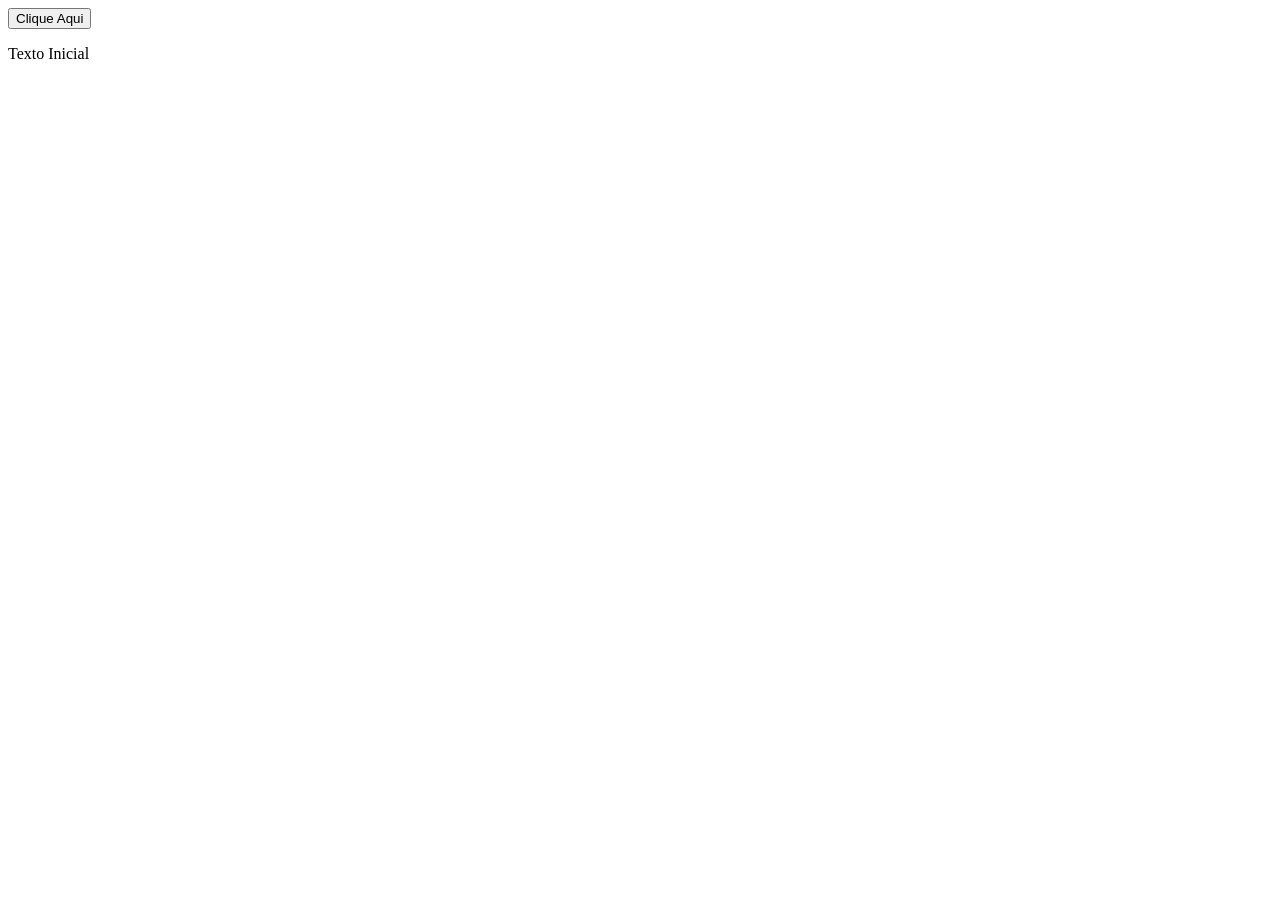
<file: ex1-manipulacao-dom/index.html>
<!DOCTYPE html>
<html lang="pt-br">
<head>
  <meta charset="UTF-8">
  <meta name="viewport" content="width=device-width, initial-scale=1.0">
  <title>Exercício 1: Manipulação do DOM</title>
</head>
<body>
  <!-- Botão que será usado para interagir com o JavaScript -->

  <!-- 1ª Digitação (Aqui) -->
 
  <button id="myButton">Clique Aqui</button>

  <!-- Parágrafo que será modificado pelo JavaScript -->

  <p id="myText">Texto Inicial</p>

  <!-- 2ª Digitação (Aqui) -->

  <!-- Inclui o arquivo JavaScript -->
  <script src="script.js"></script>
</body>
</html>
</file>
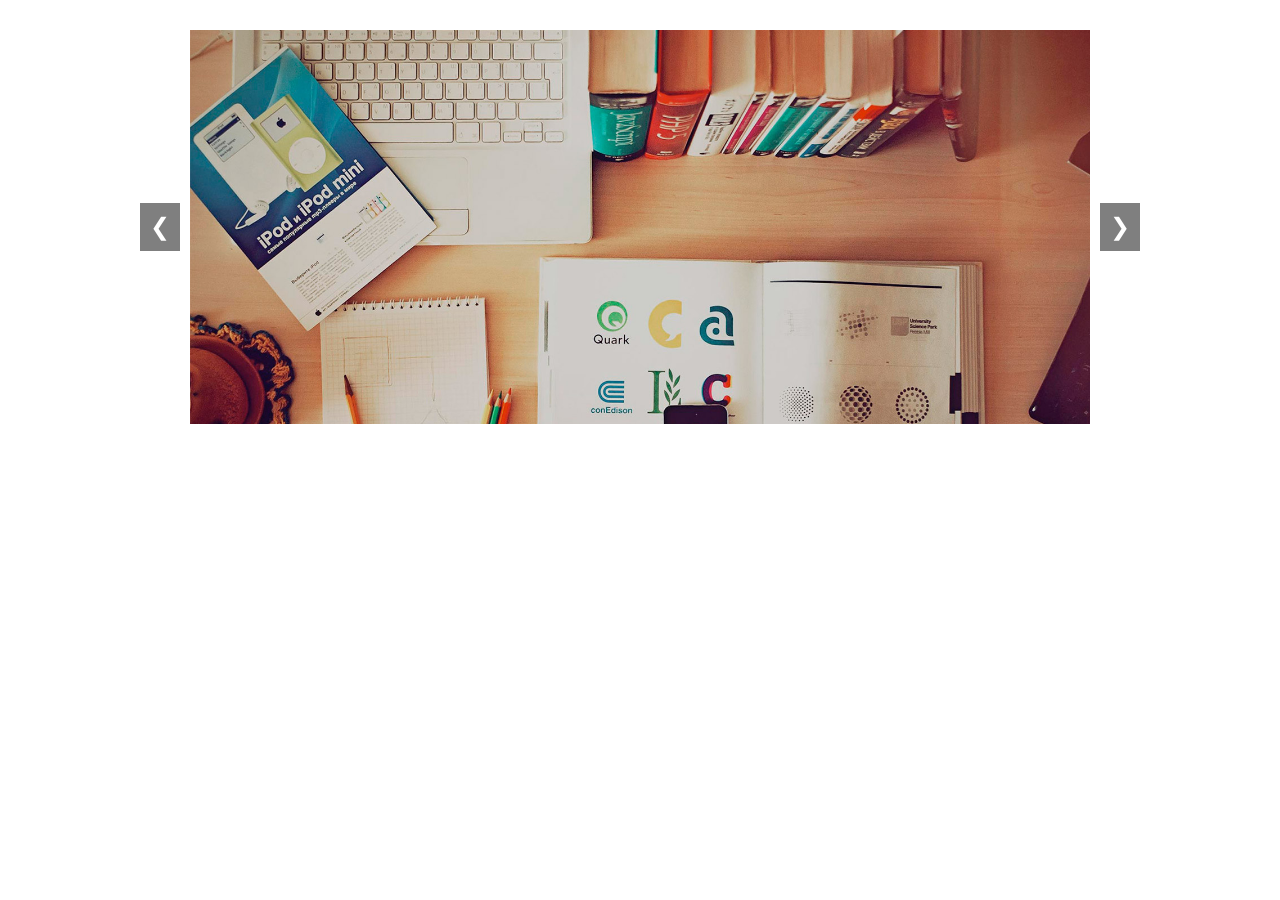
<file: ex11-carrossel/index.html>
<!DOCTYPE html>
<html lang="pt-br">
<head>
  <meta charset="UTF-8">
  <meta name="viewport" content="width=device-width, initial-scale=1.0">
  <title>Carrossel de Imagens</title>
  <!-- Importa o arquivo CSS personalizado -->
  <link rel="stylesheet" href="styles.css">
</head>
<body>
  <!-- Container do carrossel -->
  <div class="carousel-container">
    <!-- Slides do carrossel -->
    <div class="carousel-slides">
      <!-- Slide 1 (ativo por padrão) -->
      <div class="carousel-slide active">
        <img src="assets/slide1.jpg" alt="Imagem 1">
      </div>
      <!-- Slide 2 -->
      <div class="carousel-slide">
        <img src="assets/slide2.jpg" alt="Imagem 2">
      </div>
      <!-- Slide 3 -->
      <div class="carousel-slide">
        <img src="assets/slide3.jpg" alt="Imagem 3">
      </div>
    </div>

    <!-- Botões de navegação -->
    <button class="carousel-button prev">&#10094;</button> <!-- Botão "Anterior" -->
    <button class="carousel-button next">&#10095;</button> <!-- Botão "Próximo" -->
  </div>

  <!-- Inclui o arquivo JavaScript -->
  <script src="script.js"></script>
</body>
</html>
</file>
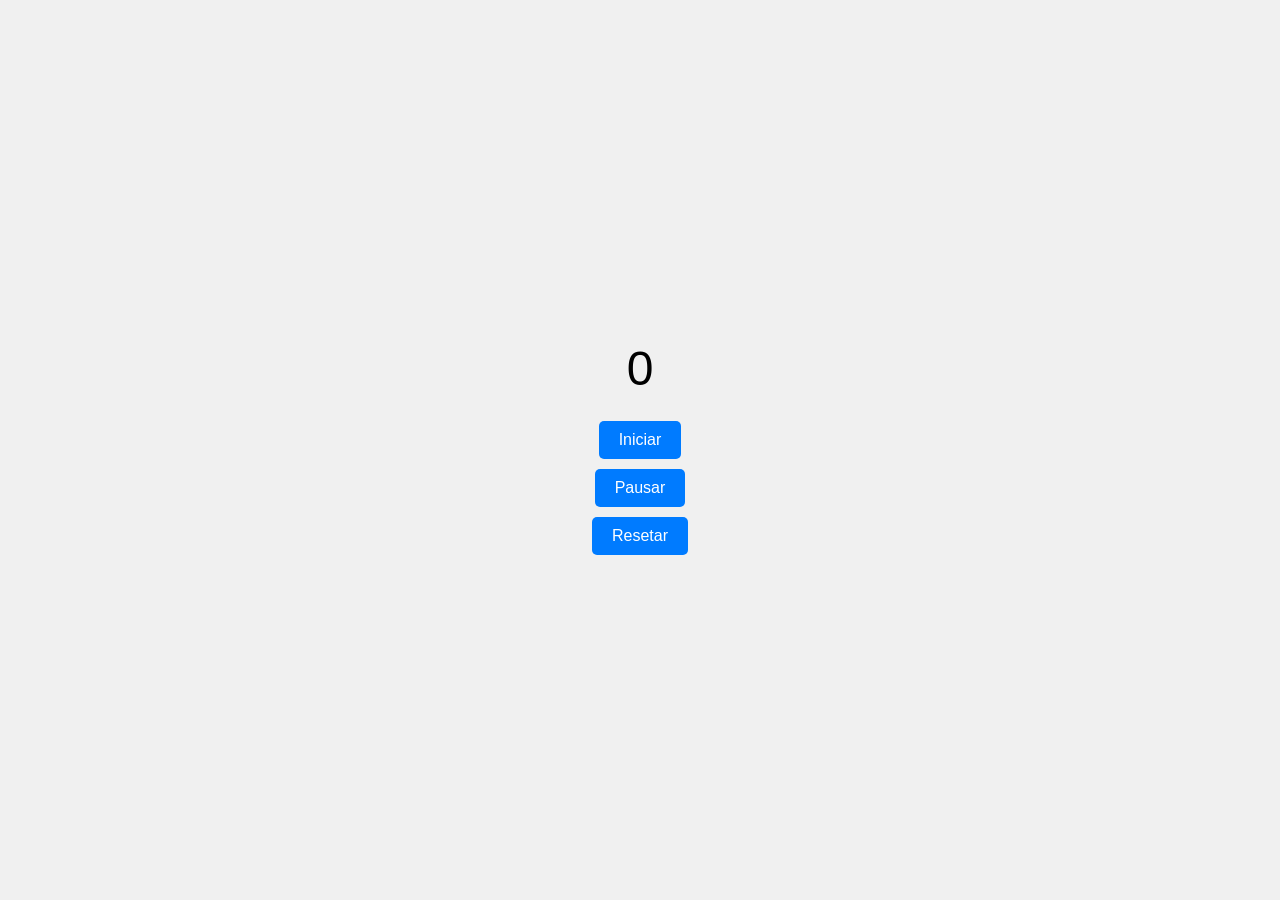
<file: ex11a-al-fazer-contador-(exercicio)/index.html>
<!DOCTYPE html>
<html lang="pt-br">
<head>
  <meta charset="UTF-8">
  <meta name="viewport" content="width=device-width, initial-scale=1.0">
  <title>Tarefa 11a: Temporizador</title>
  <style>
    body {
      display: flex;
      flex-direction: column;
      align-items: center;
      justify-content: center;
      height: 100vh;
      margin: 0;
      font-family: Arial, sans-serif;
      background-color: #f0f0f0;
    }

    #timer {
      font-size: 3rem;
      margin-bottom: 20px;
    }

    button {
      margin: 5px;
      padding: 10px 20px;
      font-size: 1rem;
      cursor: pointer;
      border: none;
      border-radius: 5px;
      background-color: #007bff;
      color: white;
    }

    button:hover {
      background-color: #0056b3;
    }
  </style>
</head>
<body>
  <!-- Temporizador -->
  <div id="timer">0</div>

  <!-- Botões de controle -->
  <button id="startButton">Iniciar</button>
  <button id="pauseButton">Pausar</button>
  <button id="resetButton">Resetar</button>

  <!-- Script JavaScript embutido na página -->
  <script>


    // 1ª Digitação (Resolva aqui o exercício)


  </script>
</body>
</html>
</file>
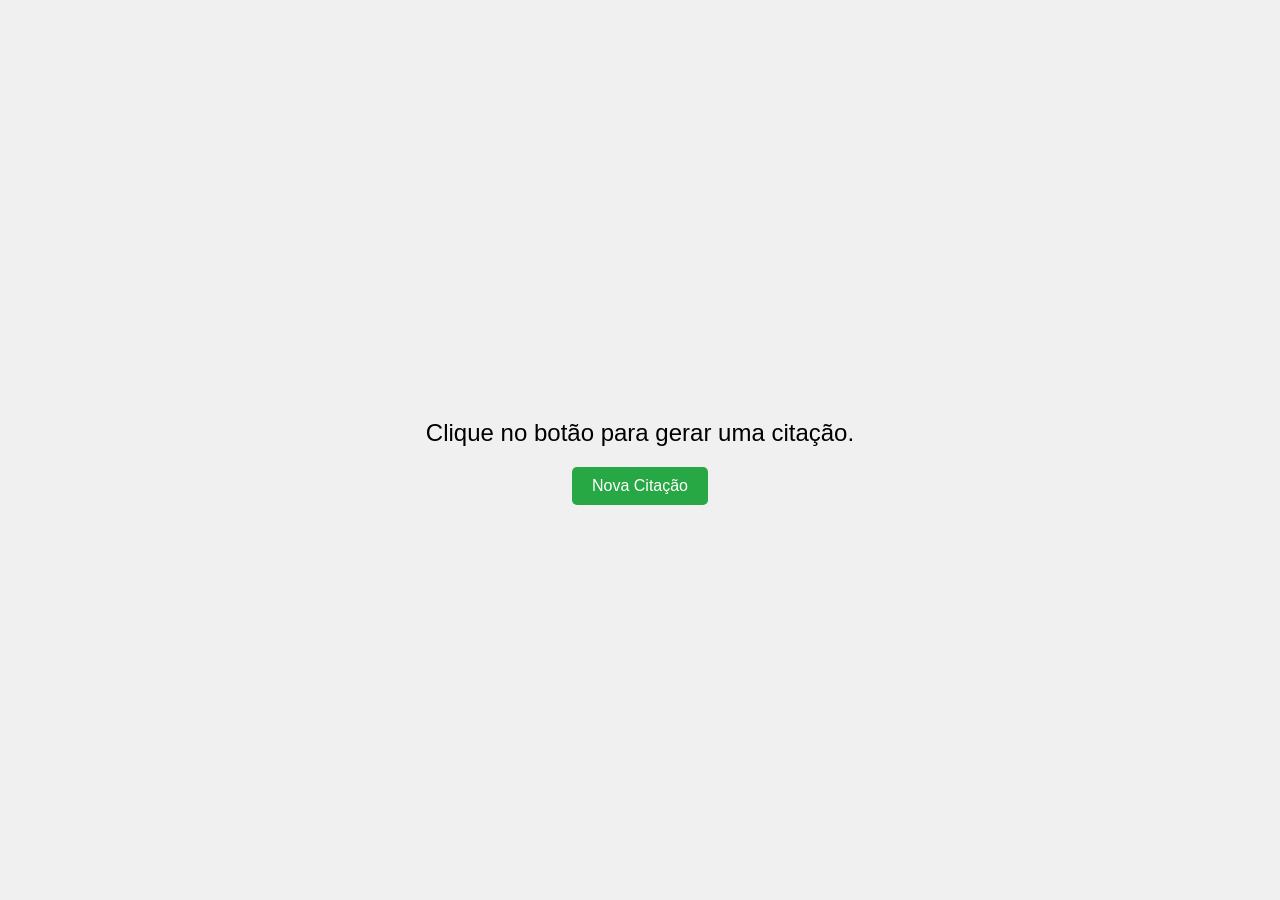
<file: ex11b-al-fazer-contador-(exercicio)/index.html>
<!DOCTYPE html>
<html lang="pt-br">
<head>
  <meta charset="UTF-8">
  <meta name="viewport" content="width=device-width, initial-scale=1.0">
  <title>Tarefa 11b: Gerador de Citações</title>
  <style>
    body {
      display: flex;
      flex-direction: column;
      align-items: center;
      justify-content: center;
      height: 100vh;
      margin: 0;
      font-family: Arial, sans-serif;
      background-color: #f0f0f0;
    }

    #quote {
      font-size: 1.5rem;
      margin-bottom: 20px;
      text-align: center;
      max-width: 600px;
    }

    button {
      padding: 10px 20px;
      font-size: 1rem;
      cursor: pointer;
      border: none;
      border-radius: 5px;
      background-color: #28a745;
      color: white;
    }

    button:hover {
      background-color: #218838;
    }
  </style>
</head>
<body>
  <!-- Parágrafo para exibir a citação -->
  <p id="quote">Clique no botão para gerar uma citação.</p>

  <!-- Botão para gerar uma nova citação -->
  <button id="newQuoteButton">Nova Citação</button>

  <!-- Script JavaScript embutido na página -->
  <script>
    // Array de citações
    const quotes = [
      "A vida é o que acontece enquanto você está ocupado fazendo outros planos. – John Lennon",
      "A simplicidade é o último grau de sofisticação. – Leonardo da Vinci",
      "O sucesso é a soma de pequenos esforços repetidos dia após dia. – Robert Collier",
      "Acredite que você pode e você já está no meio do caminho. – Theodore Roosevelt",
      "Não importa o quão devagar você vá, desde que você não pare. – Confúcio"
    ];
       const button = document.getElementById('newQuoteButton'); // botão
       const quote = document.getElementById('quote'); // constante do parágrafo
       let currentText = 0; // estado atual é 0

       button.addEventListener('click', () => {
        quote.textContent = quotes[currentText]; // pega o que estava escrito no parágrafo e substitui pelo que está armazenado na variável quotes
         currentText = (currentText + 1) % quotes.length //Soma 1 á posição atual. Se chegar ao fim da lista, volta para o zero, ou seja looping
       });
       
       // 1ª Digitação (Resolva aqui o exercício)
       

  </script>
</body>
</html>
</file>
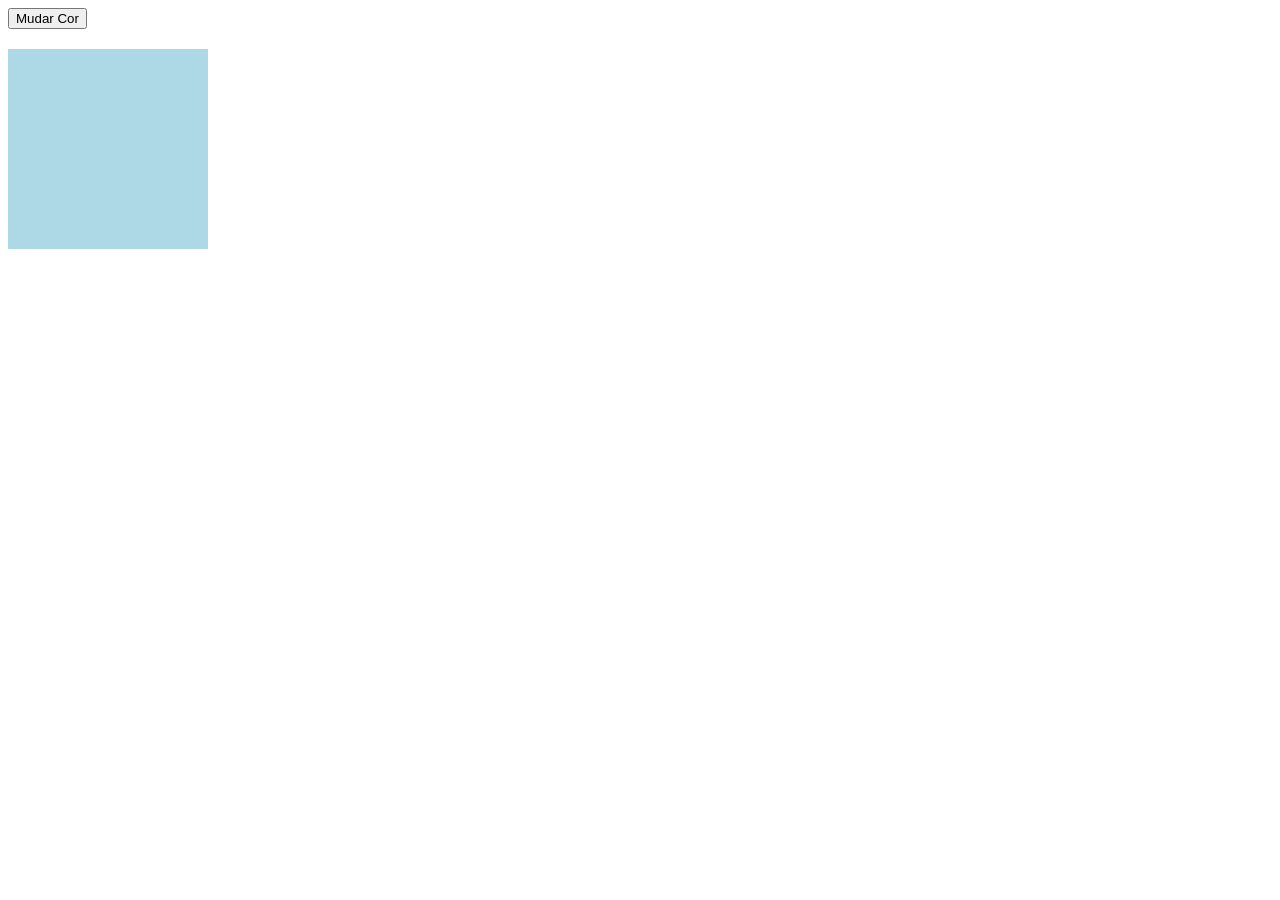
<file: ex2-alterar-estilos/index.html>
<!DOCTYPE html>
<html lang="pt-br">
<head>
  <meta charset="UTF-8">
  <meta name="viewport" content="width=device-width, initial-scale=1.0">
  <title>Exercício 2: Alternância de Estilos</title>
  <style>
    /* Define o estilo inicial da div */
    #myDiv {
      width: 200px;
      height: 200px;
      background-color: lightblue;
      margin-top: 20px;
    }
  </style>
</head>
<body>
  <!-- Botão que será usado para mudar a cor da div -->
  <button id="myButton">Mudar Cor</button>

  <!-- Div que terá sua cor de fundo alterada -->
  <div id="myDiv"></div>

  <!-- Script JavaScript embutido na página -->
  <script>
    // Seleciona o botão e a div pelo ID

    // 1ª Digitação (Aqui)
    const button = document.querySelector('#myButton');
    const div = document.querySelector('#myDiv');

    // Adiciona um evento de clique ao botão
      button.addEventListener('click', () => {

        // Verifica a cor atual da div e alterna entre lightblue e lightcoral
          if (div.style.backgroundColor === 'lightblue') {
            div.style.backgroundColor = 'lightcoral';
          } else {
             div.style.backgroundColor = 'lightblue';
          }
      });

      

    
      
  </script>
</body>
</html>
</file>
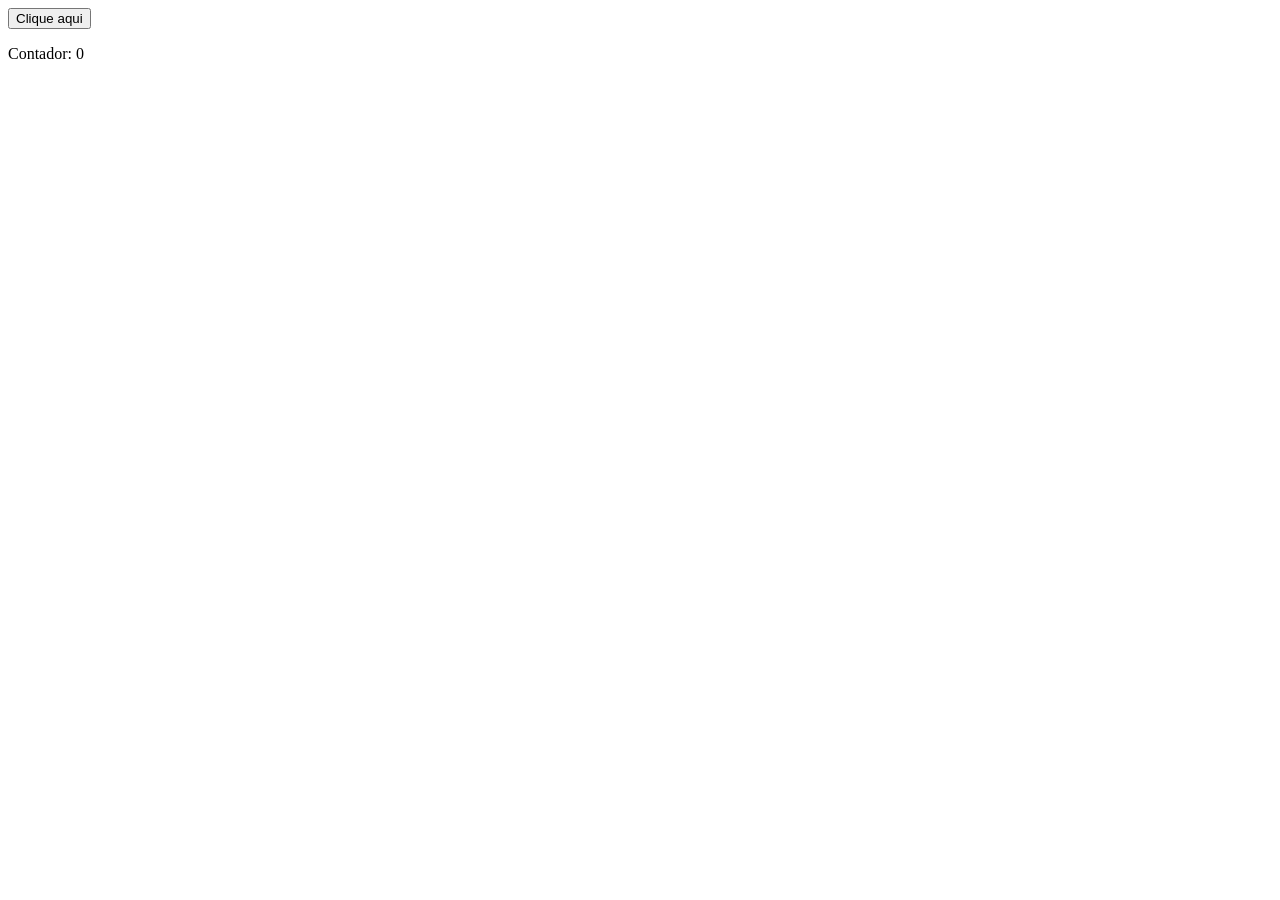
<file: ex5a-al-fazer-contador-(exercicio)/index.html>
<!DOCTYPE html>
 <html lang="en">
 <head>
    <meta charset="UTF-8">
    <meta name="viewport" content="width=device-width, initial-scale=1.0">
    <title> Exercício de contador </title>
 </head>
 <body>
    <button id="Contador">Clique aqui</button>
    <p id="paragrafo">Contador: 0</p>

   <script>
      let contador =  0;

      const botao = document.getElementById("Contador");
      const paragrafo = document.getElementById("Paragrafo");
   </script>

 </body>
 </html>
</file>
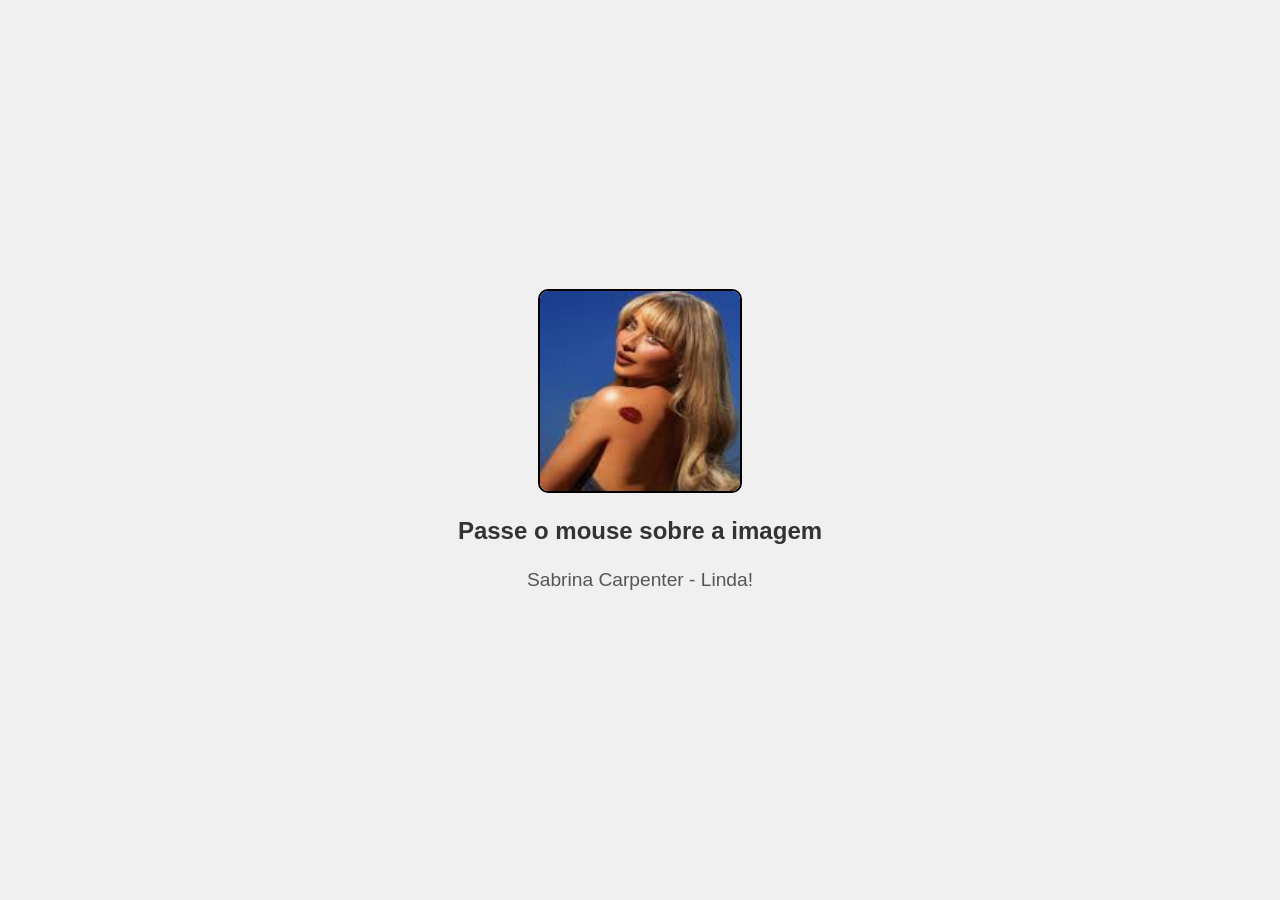
<file: ex5b-al-fazer-imagem-(exercicio)/index.html>
<!DOCTYPE html>
<html lang="pt-br">
<head>
  <meta charset="UTF-8">
  <meta name="viewport" content="width=device-width, initial-scale=1.0">
  <title>Exercício 5b: Troca de Imagem</title>
  <style>
    /* Estilo básico para centralizar a imagem e o texto */
    body {
      display: flex;
      flex-direction: column;
      align-items: center;
      justify-content: center;
      height: 100vh;
      margin: 0;
      font-family: Arial, sans-serif;
      background-color: #f0f0f0;
    }

    /* Contêiner para a imagem e o texto */
    .image-container {
      text-align: center;
    }

    /* Estilo da imagem */
    img {
      width: 200px; /* Largura fixa */
      height: 200px; /* Altura fixa */
      border: 2px solid black;
      border-radius: 10px; /* Borda arredondada */
      transition: transform 0.3s ease; /* Efeito de transição suave */
    }

    /* Efeito de escala ao passar o mouse */
    img:hover {
      transform: scale(1.05); /* Aumenta ligeiramente o tamanho */
    }

    /* Estilo do texto principal */
    #myText {
      margin-top: 20px;
      font-size: 1.5em;
      font-weight: bold;
      color: #333;
    }

    /* Estilo do texto adicional */
    .subtext {
      margin-top: 10px;
      font-size: 1.2em;
      color: #555;
    }
  </style>
</head>
<body>
  <!-- Contêiner para a imagem e o texto -->
  <div class="image-container">
    <!-- Imagem que será alterada -->
    <img id="myImage" src="image.png" alt="Imagem 1">

    <!-- Texto principal que será modificado -->
    <p id="myText">Passe o mouse sobre a imagem</p>

    <!-- Texto adicional -->
    <p class="subtext" id="subText">Sabrina Carpenter - Linda!</p>
  </div>

  <!-- Script JavaScript embutido na página -->
  <script>
    // Seleciona a imagem e os parágrafos pelo ID
    const image = document.querySelector('#myImage');
    const text = document.querySelector('#myText');
    const subText = document.querySelector('#subText');

    // Define as URLs das Imagens 
    const imagemOriginal = 'image.png';
    const imagemAlternativa = 'image2.png';

    // Adiciona um evento de "mouseover" (quando mouse passa sobre a imagem)
    image.addEventListener('mouseover', () => {
      // Altera a imagem para a alternativa
      image.src = imagemAlternativa;
      // Altera o texto principal
      text.textContent = 'Imagem Alterada!';
      // Altera o texto adicional
      subText.textContent = 'Doja Cat - Little cat!';
    });

    // Adiciona um evento de "mouseout" (quando o mouse sai da imagem)
    image.addEventListener('mouseout', () => {
    // Altera a Imagem para a original
      image.src = imagemOriginal;
    // Altera o texto principal
      text.textContent = 'Passe o mouse sobre a imagem';
      // Altera o texto adicional 
      subText.textContent = 'Sabrina Carpenter - Linda!'
    });
  </script> 
</body>
</html>
</file>
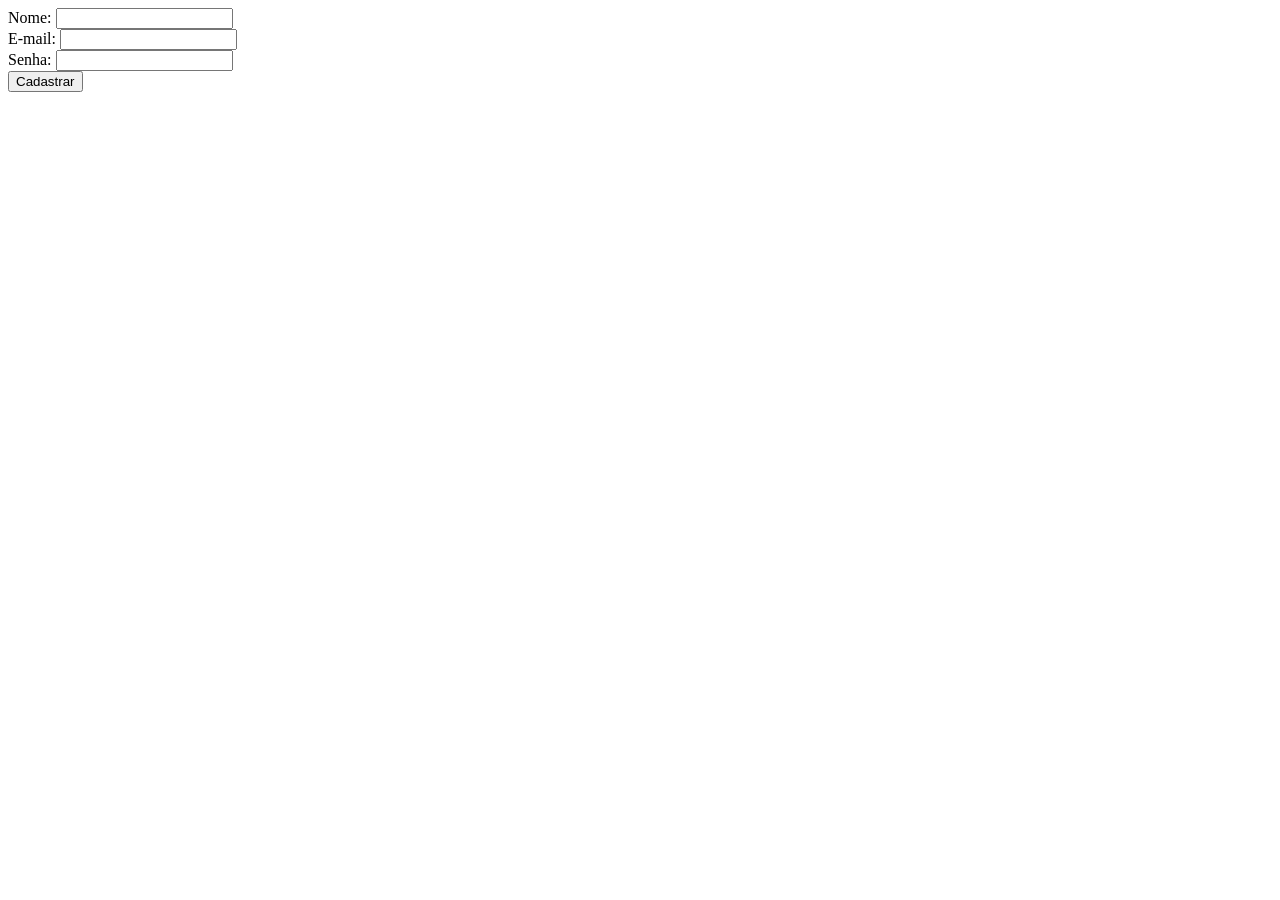
<file: ex7-validacao-formularios/index.html>
<!DOCTYPE html>
<html lang="pt-br">
<head>
  <meta charset="UTF-8">
  <meta name="viewport" content="width=device-width, initial-scale=1.0">
  <title>Validação de Formulário</title>
  <style>
    /* Estilo para mensagens de erro */
    .error {
      color: red; /* Cor do texto */
      font-size: 0.9rem; /* Tamanho da fonte */
    }
  </style>
</head>
<body>
  <!-- Formulário de cadastro -->
  <form id="signupForm">
    <div>
      <label for="name">Nome:</label>
      <input type="text" id="name" name="name">
      <!-- Span para exibir mensagem de erro do nome -->
      <span class="error" id="nameError"></span>
    </div>
    <div>
      <label for="email">E-mail:</label>
      <input type="email" id="email" name="email">
      <!-- Span para exibir mensagem de erro do e-mail -->
      <span class="error" id="emailError"></span>
    </div>
    <div>
      <label for="password">Senha:</label>
      <input type="password" id="password" name="password">
      <!-- Span para exibir mensagem de erro da senha -->
      <span class="error" id="passwordError"></span>
    </div>
    <!-- Botão de envio do formulário -->
    <button type="submit">Cadastrar</button>
  </form>

  <!-- Script JavaScript embutido na página -->
  <script>
    // Seleciona o formulário pelo ID
    const form = document.querySelector('#signupForm');

    // Adiciona um evento de submit ao formulário (event.preventDefault)
         form.addEventListener('submit', (event) => {

         
    // 1ª Digitação (Aqui)

      // Impede o envio padrão do formulário
      event.preventDefault()

      // O evento padrão de um formulário é enviar seus dados ao servidor e recarregar a página. O uso de event.preventDefault() bloqueia esse comportamento, permitindo validar os campos e controlar como os dados serão enviados.

      // Obtém os valores dos campos e remove espaços em branco
         const name = form.name.value.trim()
         const email = form.email.value.trim()
         const password = form.password.value.trim()

      // Variável para controlar se o formulário é válido
         let isValid = true;

      // Validação do nome
      if (name === '') {
        document.querySelector('#nameError').textContent = 'Nome é obrigatório.';
        isValid = false; // Formulário inválido
      } else {
        document.querySelector('#nameError').textContent = ''; // Limpa a mensagem de erro
      }

      // Validação do e-mail
      if (email === '' || !email.includes('@')) {
        document.querySelector('#emailError').textContent = 'E-mail inválido.';
        isValid = false; // Formulário inválido
      } else {
        document.querySelector('#emailError').textContent = ''; // Limpa a mensagem de erro
      }

      // Validação da senha
      if (password.length < 6) {
        document.querySelector('#passwordError').textContent = 'Senha deve ter pelo menos 6 caracteres.';
        isValid = false; // Formulário inválido
      } else {
        document.querySelector('#passwordError').textContent = ''; // Limpa a mensagem de erro
      }

      // Se o formulário for válido, exibe uma mensagem e reseta os campos
        if (isValid);
         alert ('Cadastro relizado com sucesso!');
        from.reset(); // Limpa os controles do formulário
    });

  </script>
</body>
</html>
</file>
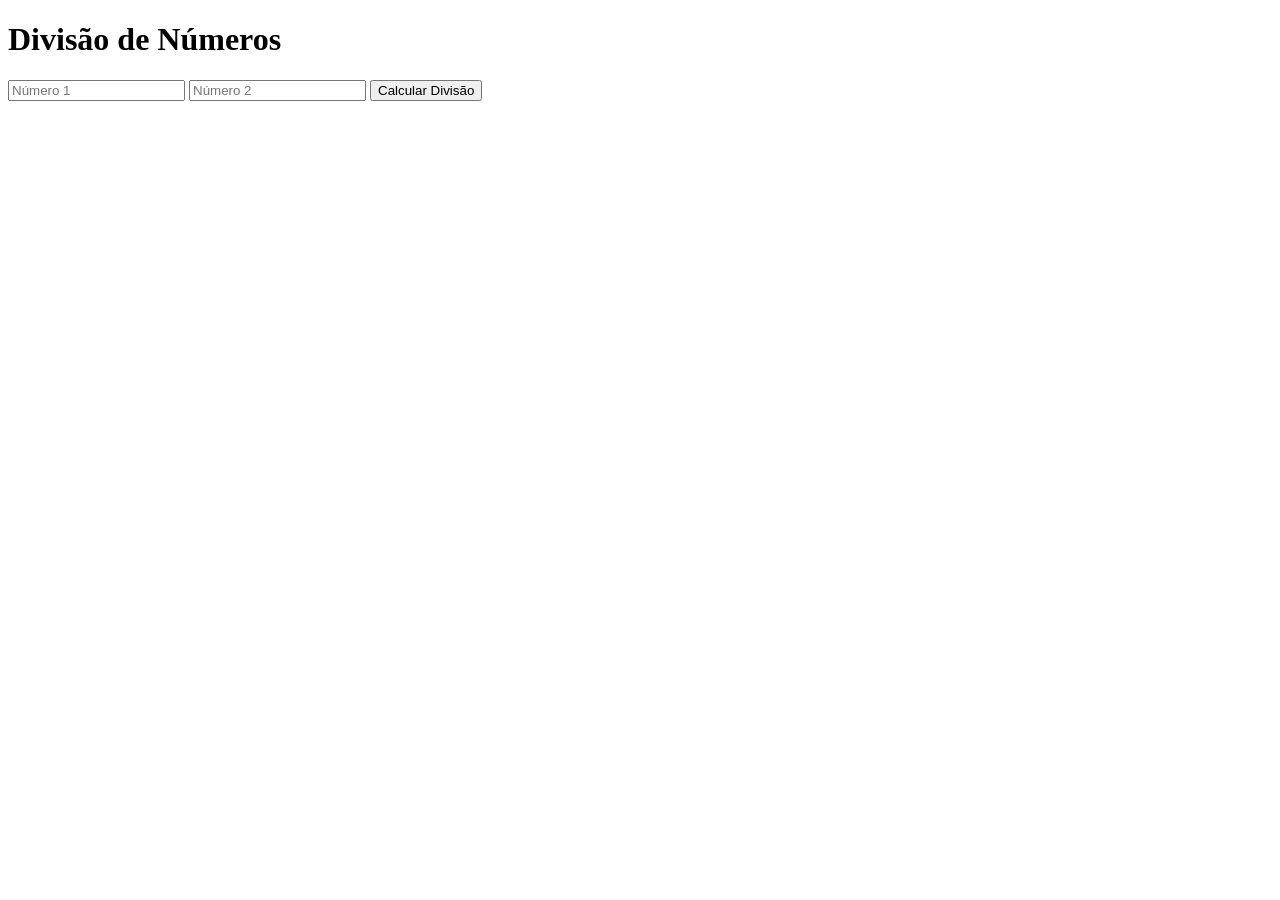
<file: ex8-tratamento-erros/index.html>
<!DOCTYPE html>
<html lang="pt-BR">
<head>
  <meta charset="UTF-8">
  <meta name="viewport" content="width=device-width, initial-scale=1.0">
  <title>Exercício 1: Try/Catch e Debugging</title>
</head>
<body>
  <!-- Título da página -->
  <h1>Divisão de Números</h1>

  <!-- Campos de entrada para os números -->
  <input type="number" id="num1" placeholder="Número 1">
  <input type="number" id="num2" placeholder="Número 2">

  <!-- Botão para calcular a divisão -->
  <button id="calculate">Calcular Divisão</button>

  <!-- Parágrafo para exibir o resultado ou mensagens de erro -->
  <p id="result"></p>

  <!-- Inclui o arquivo JavaScript -->
  <script src="script.js"></script>
</body>
</html>
</file>
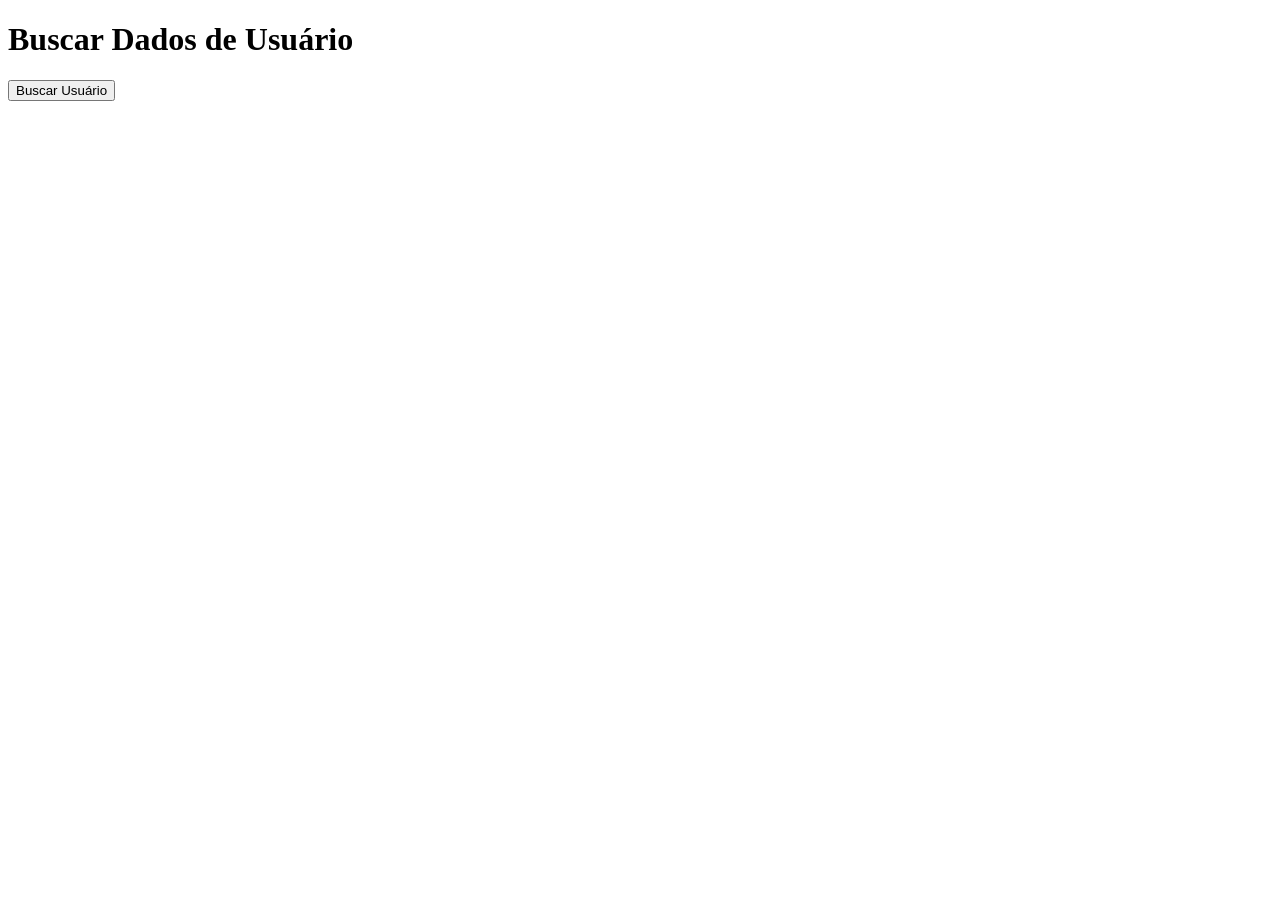
<file: ex9-buscar-async-await/index.html>
<!DOCTYPE html>
<html lang="pt-BR">
<head>
  <meta charset="UTF-8">
  <meta name="viewport" content="width=device-width, initial-scale=1.0">
  <title>Exercício 2: Async/Await</title>
</head>
<body>
  <!-- Título da página -->
  <h1>Buscar Dados de Usuário</h1>

  <!-- Botão para buscar dados do usuário -->
  <button id="fetchUser">Buscar Usuário</button>

  <!-- Div onde os dados do usuário serão exibidos -->
  <div id="userData"></div>

  <!-- Inclui o arquivo JavaScript -->
  <script src="script.js"></script>
</body>
</html>
</file>
<file: ex11-carrossel/styles.css>
/* styles.css */
/* Reset básico para remover margens e paddings padrão */
* {
  margin: 0;
  padding: 0;
  box-sizing: border-box;
}

/* Define a fonte padrão para o corpo da página */
body {
  font-family: Arial, sans-serif;
}

/* Container do carrossel */
.carousel-container {
  position: relative; /* Permite posicionar os botões dentro do container */
  max-width: 1000px; /* Largura máxima do carrossel */
  margin: 0 auto; /* Centraliza o carrossel na página */
  margin-top: 30px; /* Espaçamento superior */
  overflow: hidden; /* Esconde o conteúdo que ultrapassa o container */
  padding: 0 50px; /* Espaço para os botões de navegação */
}

/* Slides do carrossel */
.carousel-slides {
  display: flex; /* Exibe os slides em linha */
  transition: transform 0.5s ease-in-out; /* Animação de transição entre slides */
}

/* Estilo de cada slide */
.carousel-slide {
  min-width: 100%; /* Cada slide ocupa 100% do container */
  box-sizing: border-box;
  display: none; /* Esconde todos os slides por padrão */
}

/* Slide ativo (visível) */
.carousel-slide.active {
  display: block; /* Exibe o slide ativo */
}

/* Estilo das imagens dentro dos slides */
.carousel-slide img {
  width: 100%; /* Faz a imagem ocupar 100% do slide */
  display: block;
}

/* Estilo dos botões de navegação */
.carousel-button {
  position: absolute; /* Posiciona os botões dentro do container */
  top: 50%; /* Alinha verticalmente ao centro */
  transform: translateY(-50%); /* Ajusta o posicionamento vertical */
  background-color: rgba(0, 0, 0, 0.5); /* Fundo semi-transparente */
  color: white; /* Cor do ícone */
  border: none; /* Remove a borda */
  padding: 10px; /* Espaçamento interno */
  cursor: pointer; /* Muda o cursor para pointer */
  font-size: 1.5rem; /* Tamanho do ícone */
  z-index: 1000; /* Garante que os botões fiquem acima das imagens */
}

/* Botão "Anterior" */
.carousel-button.prev {
  left: 0; /* Posiciona o botão à esquerda do container */
}

/* Botão "Próximo" */
.carousel-button.next {
  right: 0; /* Posiciona o botão à direita do container */
}
</file>
